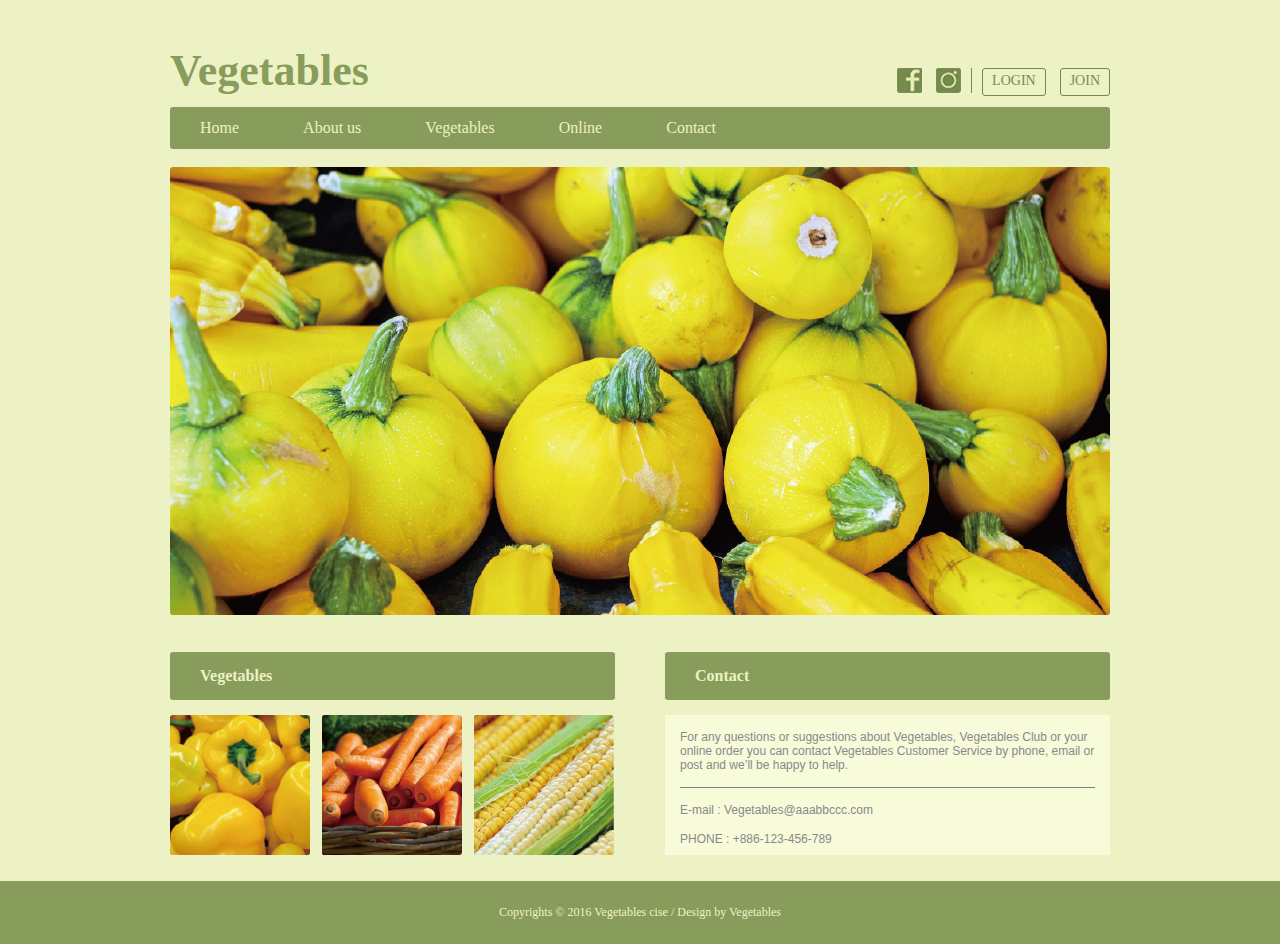
<file: index.html>
<!DOCTYPE html>
<html>

<head>
	<meta charset="utf-8">
	<meta name="author" content="wither">
	<title>Vegetables 103590015</title>
	<link rel="stylesheet" href="./css/style.css">

</head>

<body>
	<header>
		<div class="container clear">
			<h1>Vegetables</h1>
			<span class="btn_icon clear">
				<div class="community">
					<a href="#"><img src="./img/btn_facebook.png" alt="FB"></a>
			  	<a href="#"><img src="./img/btn_instagram.png" alt="IG"></a>
				</div><!--community-->
				<div class="function clear">
					<a href="#" class="button">LOGIN</a>
					<a href="#" class="button">JOIN</a>
				</div><!--function-->
			</span>
		</div>
		<!--container-->
	</header>
	<nav>
		<div class="container">
			<ul class="nav_bar">
				<li><a href="#">Home</a></li>
				<li><a href="#">About us</a></li>
				<li><a href="#">Vegetables</a></li>
				<li><a href="#">Online</a></li>
				<li><a href="#">Contact</a></li>
			</ul>
		</div>
	</nav>
	<main>
		<div class="container clear">
			<div class="cover_photo">
				<img src="./img/img_main_pumpkin.png" alt="main_pumpkin">
			</div>
			<div class="divide_area">
				<section class="preview">
					<h2>Vegetables</h2>
					<img src="./img/img_vegetables_pepper.png" alt="pepper">
					<img src="./img/img_vegetables_carrot.png" alt="carrot" id="center">
					<img src="./img/img_vegetables_corn.png" alt="corn">
				</section>
				<!--preview_header-->
				<section class="contact">
					<h2>Contact</h2>
					<div class="info">
						<p id="plus">For any questions or suggestions about Vegetables, Vegetables Club or your online order you can contact Vegetables Customer Service by phone, email or post and we’ll be happy to help.</p>
						<p>E-mail : Vegetables@aaabbccc.com</p>
						<p>PHONE : +886-123-456-789</p>
					</div>
				</section>
				<!--contact_info-->
			</div>
			<!--divide-area-->
		</div>
		<!--container-->
	</main>
	<footer>
		<p>Copyrights &copy 2016 Vegetables cise / Design by Vegetables</p>
	</footer>
</body>

</html>
</file>
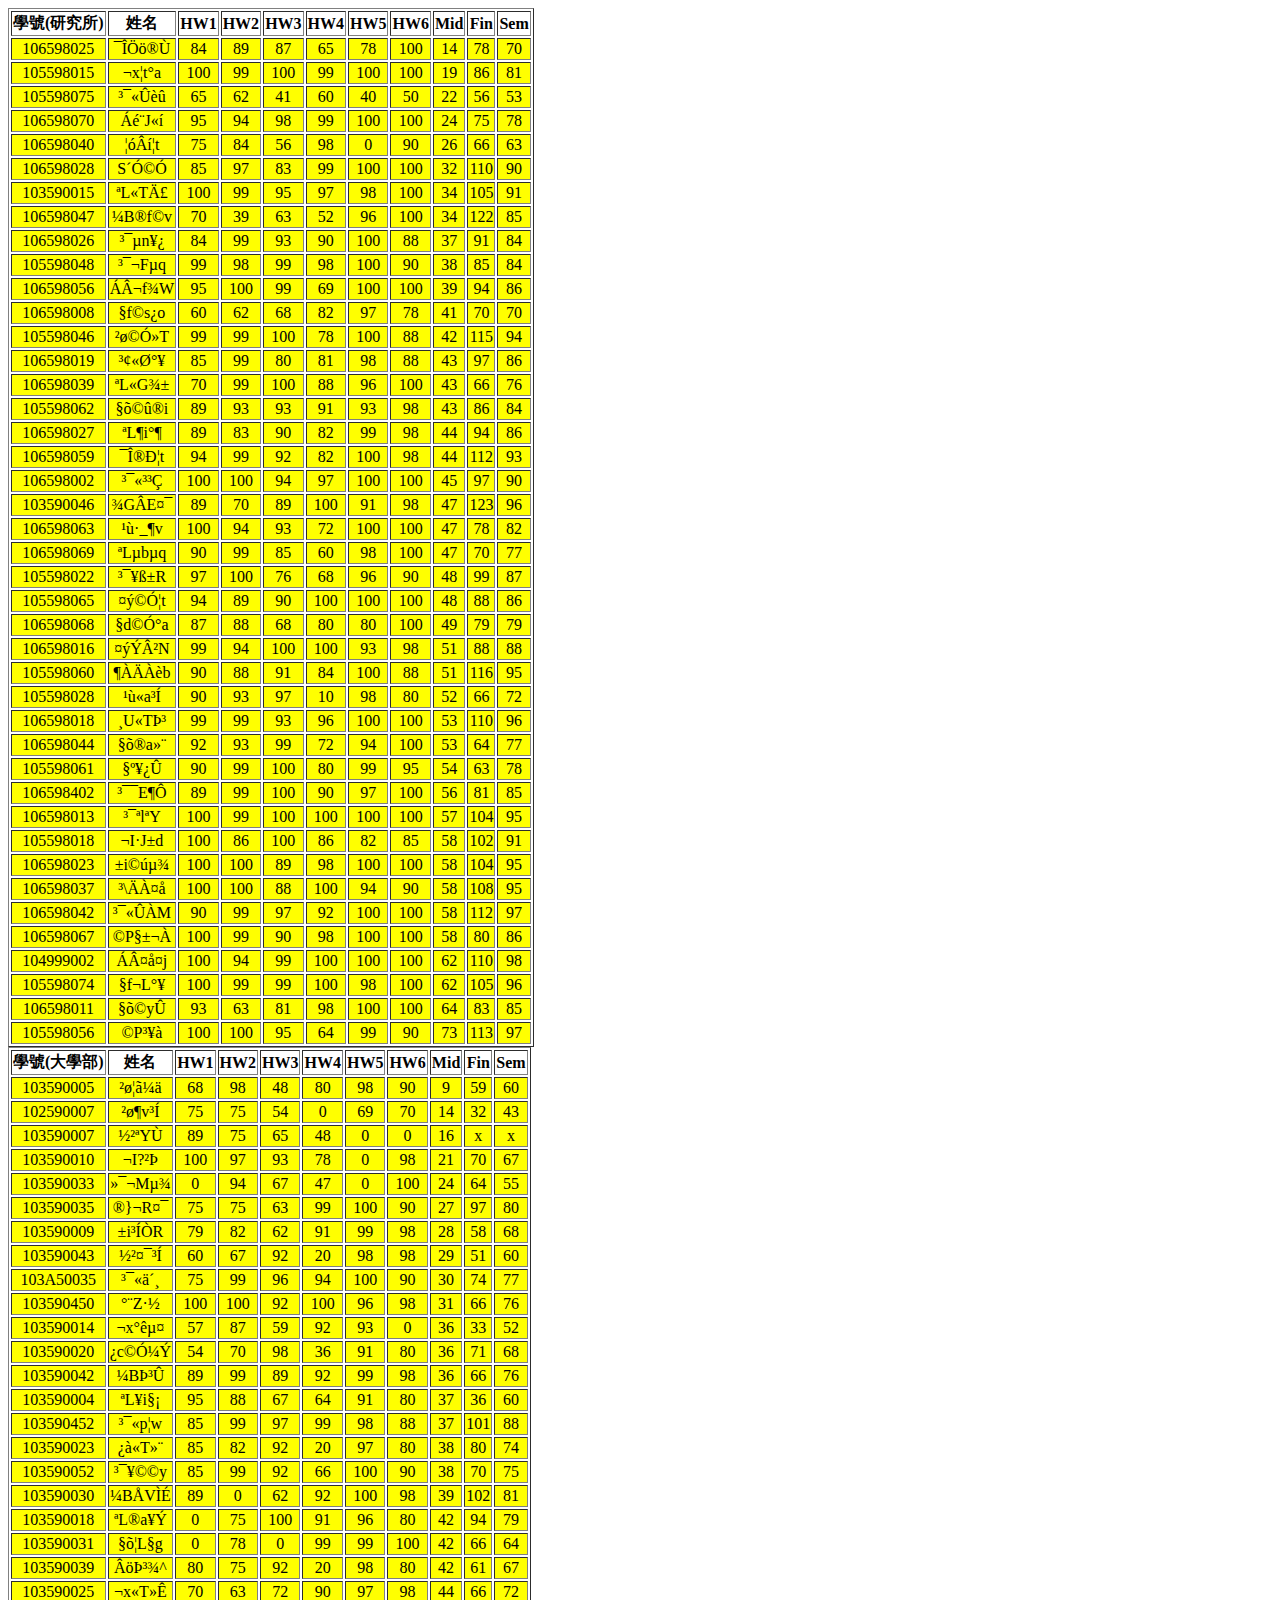
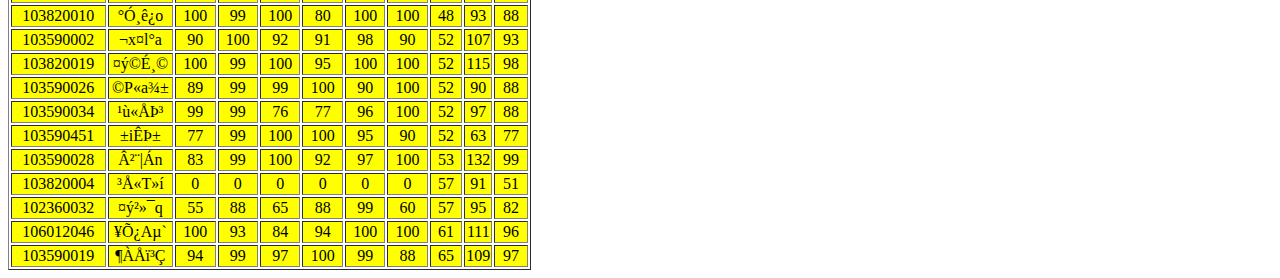
<file: grade.html>
<!DOCTYPE html>
<html lang="en">
<head>
    <meta charset="UTF-8">
    <meta name="viewport" content="width=device-width, initial-scale=1.0">
    <meta http-equiv="X-UA-Compatible" content="ie=edge">
    <title>Document</title>
</head>
<body>
        <table border=1 cellpadding=1><tr><th  align=center> 學號(研究所) </th><th  align=center> 姓名 </th><th  align=center> HW1 </th><th  align=center> HW2 </th><th  align=center> HW3 </th><th  align=center> HW4 </th><th  align=center> HW5 </th><th  align=center> HW6 </th><th  align=center> Mid </th><th  align=center> Fin </th><th  align=center> Sem </th></tr>  <tr><td  align=center bgcolor=#FFFF00> 106598025 </td><td  align=center bgcolor=#FFFF00> ¯ÎÖö®Ù </td><td  align=center bgcolor=#FFFF00> 84 </td><td  align=center bgcolor=#FFFF00> 89 </td><td  align=center bgcolor=#FFFF00> 87 </td><td  align=center bgcolor=#FFFF00> 65 </td><td  align=center bgcolor=#FFFF00> 78 </td><td  align=center bgcolor=#FFFF00> 100 </td><td  align=center bgcolor=#FFFF00> 14 </td><td  align=center bgcolor=#FFFF00> 78 </td><td  align=center bgcolor=#FFFF00> 70  </td></tr>
    <tr><td  align=center bgcolor=#FFFF00> 105598015 </td><td  align=center bgcolor=#FFFF00> ¬x¦t°a </td><td  align=center bgcolor=#FFFF00> 100 </td><td  align=center bgcolor=#FFFF00> 99 </td><td  align=center
    bgcolor=#FFFF00> 100 </td><td  align=center bgcolor=#FFFF00> 99 </td><td  align=center bgcolor=#FFFF00> 100 </td><td  align=center bgcolor=#FFFF00> 100 </td><td  align=center bgcolor=#FFFF00> 19 </td><td  align=center bgcolor=#FFFF00> 86 </td><td  align=center bgcolor=#FFFF00> 81  </td></tr>
    <tr><td  align=center bgcolor=#FFFF00> 105598075 </td><td  align=center bgcolor=#FFFF00> ³¯«Ûèû </td><td  align=center bgcolor=#FFFF00> 65 </td><td  align=center bgcolor=#FFFF00> 62 </td><td  align=center bgcolor=#FFFF00> 41 </td><td  align=center bgcolor=#FFFF00> 60 </td><td  align=center bgcolor=#FFFF00> 40 </td><td  align=center bgcolor=#FFFF00> 50 </td><td  align=center bgcolor=#FFFF00> 22 </td><td  align=center bgcolor=#FFFF00> 56 </td><td  align=center bgcolor=#FFFF00> 53  </td></tr>
    <tr><td  align=center bgcolor=#FFFF00> 106598070 </td><td  align=center bgcolor=#FFFF00> Áé¨J«í </td><td  align=center bgcolor=#FFFF00> 95 </td><td  align=center bgcolor=#FFFF00> 94 </td><td  align=center bgcolor=#FFFF00> 98 </td><td  align=center bgcolor=#FFFF00> 99 </td><td  align=center bgcolor=#FFFF00> 100 </td><td  align=center bgcolor=#FFFF00> 100 </td><td  align=center bgcolor=#FFFF00> 24 </td><td  align=center bgcolor=#FFFF00> 75 </td><td  align=center bgcolor=#FFFF00> 78  </td></tr>
    <tr><td  align=center bgcolor=#FFFF00> 106598040 </td><td  align=center bgcolor=#FFFF00> ¦óÂí¦t </td><td  align=center bgcolor=#FFFF00> 75 </td><td  align=center bgcolor=#FFFF00> 84 </td><td  align=center bgcolor=#FFFF00> 56 </td><td  align=center bgcolor=#FFFF00> 98 </td><td  align=center bgcolor=#FFFF00> 0 </td><td  align=center bgcolor=#FFFF00> 90 </td><td  align=center bgcolor=#FFFF00> 26 </td><td  align=center bgcolor=#FFFF00> 66 </td><td  align=center bgcolor=#FFFF00> 63  </td></tr>
    <tr><td  align=center bgcolor=#FFFF00> 106598028 </td><td  align=center bgcolor=#FFFF00> ­S´Ó©Ó </td><td  align=center bgcolor=#FFFF00> 85 </td><td  align=center bgcolor=#FFFF00> 97 </td><td  align=center bgcolor=#FFFF00> 83 </td><td  align=center bgcolor=#FFFF00> 99 </td><td  align=center bgcolor=#FFFF00> 100 </td><td  align=center bgcolor=#FFFF00> 100 </td><td  align=center bgcolor=#FFFF00> 32 </td><td  align=center bgcolor=#FFFF00> 110 </td><td  align=center bgcolor=#FFFF00> 90  </td></tr>
    <tr><td  align=center bgcolor=#FFFF00> 103590015 </td><td  align=center bgcolor=#FFFF00> ªL«TÄ£ </td><td  align=center bgcolor=#FFFF00> 100 </td><td  align=center bgcolor=#FFFF00> 99 </td><td  align=center
    bgcolor=#FFFF00> 95 </td><td  align=center bgcolor=#FFFF00> 97 </td><td  align=center bgcolor=#FFFF00> 98 </td><td  align=center bgcolor=#FFFF00> 100 </td><td  align=center bgcolor=#FFFF00> 34 </td><td  align=center bgcolor=#FFFF00> 105 </td><td  align=center bgcolor=#FFFF00> 91  </td></tr>
    <tr><td  align=center bgcolor=#FFFF00> 106598047 </td><td  align=center bgcolor=#FFFF00> ¼B®f©v </td><td  align=center bgcolor=#FFFF00> 70 </td><td  align=center bgcolor=#FFFF00> 39 </td><td  align=center bgcolor=#FFFF00> 63 </td><td  align=center bgcolor=#FFFF00> 52 </td><td  align=center bgcolor=#FFFF00> 96 </td><td  align=center bgcolor=#FFFF00> 100 </td><td  align=center bgcolor=#FFFF00> 34 </td><td  align=center bgcolor=#FFFF00> 122 </td><td  align=center bgcolor=#FFFF00> 85  </td></tr>
    <tr><td  align=center bgcolor=#FFFF00> 106598026 </td><td  align=center bgcolor=#FFFF00> ³¯µn¥¿ </td><td  align=center bgcolor=#FFFF00> 84 </td><td  align=center bgcolor=#FFFF00> 99 </td><td  align=center bgcolor=#FFFF00> 93 </td><td  align=center bgcolor=#FFFF00> 90 </td><td  align=center bgcolor=#FFFF00> 100 </td><td  align=center bgcolor=#FFFF00> 88 </td><td  align=center bgcolor=#FFFF00> 37 </td><td  align=center bgcolor=#FFFF00> 91 </td><td  align=center bgcolor=#FFFF00> 84  </td></tr>
    <tr><td  align=center bgcolor=#FFFF00> 105598048 </td><td  align=center bgcolor=#FFFF00> ³¯¬Fµq </td><td  align=center bgcolor=#FFFF00> 99 </td><td  align=center bgcolor=#FFFF00> 98 </td><td  align=center bgcolor=#FFFF00> 99 </td><td  align=center bgcolor=#FFFF00> 98 </td><td  align=center bgcolor=#FFFF00> 100 </td><td  align=center bgcolor=#FFFF00> 90 </td><td  align=center bgcolor=#FFFF00> 38 </td><td  align=center bgcolor=#FFFF00> 85 </td><td  align=center bgcolor=#FFFF00> 84  </td></tr>
    <tr><td  align=center bgcolor=#FFFF00> 106598056 </td><td  align=center bgcolor=#FFFF00> ÁÂ¬f¾W </td><td  align=center bgcolor=#FFFF00> 95 </td><td  align=center bgcolor=#FFFF00> 100 </td><td  align=center
    bgcolor=#FFFF00> 99 </td><td  align=center bgcolor=#FFFF00> 69 </td><td  align=center bgcolor=#FFFF00> 100 </td><td  align=center bgcolor=#FFFF00> 100 </td><td  align=center bgcolor=#FFFF00> 39 </td><td  align=center bgcolor=#FFFF00> 94 </td><td  align=center bgcolor=#FFFF00> 86  </td></tr>
    <tr><td  align=center bgcolor=#FFFF00> 106598008 </td><td  align=center bgcolor=#FFFF00> §f©s¿o </td><td  align=center bgcolor=#FFFF00> 60 </td><td  align=center bgcolor=#FFFF00> 62 </td><td  align=center bgcolor=#FFFF00> 68 </td><td  align=center bgcolor=#FFFF00> 82 </td><td  align=center bgcolor=#FFFF00> 97 </td><td  align=center bgcolor=#FFFF00> 78 </td><td  align=center bgcolor=#FFFF00> 41 </td><td  align=center bgcolor=#FFFF00> 70 </td><td  align=center bgcolor=#FFFF00> 70  </td></tr>
    <tr><td  align=center bgcolor=#FFFF00> 105598046 </td><td  align=center bgcolor=#FFFF00> ²ø©Ó»T </td><td  align=center bgcolor=#FFFF00> 99 </td><td  align=center bgcolor=#FFFF00> 99 </td><td  align=center bgcolor=#FFFF00> 100 </td><td  align=center bgcolor=#FFFF00> 78 </td><td  align=center bgcolor=#FFFF00> 100 </td><td  align=center bgcolor=#FFFF00> 88 </td><td  align=center bgcolor=#FFFF00> 42 </td><td  align=center bgcolor=#FFFF00> 115 </td><td  align=center bgcolor=#FFFF00> 94  </td></tr>
    <tr><td  align=center bgcolor=#FFFF00> 106598019 </td><td  align=center bgcolor=#FFFF00> ³¢«Ø°¥ </td><td  align=center bgcolor=#FFFF00> 85 </td><td  align=center bgcolor=#FFFF00> 99 </td><td  align=center bgcolor=#FFFF00> 80 </td><td  align=center bgcolor=#FFFF00> 81 </td><td  align=center bgcolor=#FFFF00> 98 </td><td  align=center bgcolor=#FFFF00> 88 </td><td  align=center bgcolor=#FFFF00> 43 </td><td  align=center bgcolor=#FFFF00> 97 </td><td  align=center bgcolor=#FFFF00> 86  </td></tr>
    <tr><td  align=center bgcolor=#FFFF00> 106598039 </td><td  align=center bgcolor=#FFFF00> ªL«G¾± </td><td  align=center bgcolor=#FFFF00> 70 </td><td  align=center bgcolor=#FFFF00> 99 </td><td  align=center bgcolor=#FFFF00> 100 </td><td  align=center bgcolor=#FFFF00> 88 </td><td  align=center bgcolor=#FFFF00> 96 </td><td  align=center bgcolor=#FFFF00> 100 </td><td  align=center bgcolor=#FFFF00> 43 </td><td  align=center bgcolor=#FFFF00> 66 </td><td  align=center bgcolor=#FFFF00> 76  </td></tr>
    <tr><td  align=center bgcolor=#FFFF00> 105598062 </td><td  align=center bgcolor=#FFFF00> §õ©û®i </td><td  align=center bgcolor=#FFFF00> 89 </td><td  align=center bgcolor=#FFFF00> 93 </td><td  align=center bgcolor=#FFFF00> 93 </td><td  align=center bgcolor=#FFFF00> 91 </td><td  align=center bgcolor=#FFFF00> 93 </td><td  align=center bgcolor=#FFFF00> 98 </td><td  align=center bgcolor=#FFFF00> 43 </td><td  align=center bgcolor=#FFFF00> 86 </td><td  align=center bgcolor=#FFFF00> 84  </td></tr>
    <tr><td  align=center bgcolor=#FFFF00> 106598027 </td><td  align=center bgcolor=#FFFF00> ªL¶i°¶ </td><td  align=center bgcolor=#FFFF00> 89 </td><td  align=center bgcolor=#FFFF00> 83 </td><td  align=center bgcolor=#FFFF00> 90 </td><td  align=center bgcolor=#FFFF00> 82 </td><td  align=center bgcolor=#FFFF00> 99 </td><td  align=center bgcolor=#FFFF00> 98 </td><td  align=center bgcolor=#FFFF00> 44 </td><td  align=center bgcolor=#FFFF00> 94 </td><td  align=center bgcolor=#FFFF00> 86  </td></tr>
    <tr><td  align=center bgcolor=#FFFF00> 106598059 </td><td  align=center bgcolor=#FFFF00> ¯Î®Ð¦t </td><td  align=center bgcolor=#FFFF00> 94 </td><td  align=center bgcolor=#FFFF00> 99 </td><td  align=center bgcolor=#FFFF00> 92 </td><td  align=center bgcolor=#FFFF00> 82 </td><td  align=center bgcolor=#FFFF00> 100 </td><td  align=center bgcolor=#FFFF00> 98 </td><td  align=center bgcolor=#FFFF00> 44 </td><td  align=center bgcolor=#FFFF00> 112 </td><td  align=center bgcolor=#FFFF00> 93  </td></tr>
    <tr><td  align=center bgcolor=#FFFF00> 106598002 </td><td  align=center bgcolor=#FFFF00> ³¯«³³Ç </td><td  align=center bgcolor=#FFFF00> 100 </td><td  align=center bgcolor=#FFFF00> 100 </td><td  align=center bgcolor=#FFFF00> 94 </td><td  align=center bgcolor=#FFFF00> 97 </td><td  align=center bgcolor=#FFFF00> 100 </td><td  align=center bgcolor=#FFFF00> 100 </td><td  align=center bgcolor=#FFFF00> 45 </td><td  align=center bgcolor=#FFFF00> 97 </td><td  align=center bgcolor=#FFFF00> 90  </td></tr>
    <tr><td  align=center bgcolor=#FFFF00> 103590046 </td><td  align=center bgcolor=#FFFF00> ¾GÂE¤¯ </td><td  align=center bgcolor=#FFFF00> 89 </td><td  align=center bgcolor=#FFFF00> 70 </td><td  align=center bgcolor=#FFFF00> 89 </td><td  align=center bgcolor=#FFFF00> 100 </td><td  align=center bgcolor=#FFFF00> 91 </td><td  align=center bgcolor=#FFFF00> 98 </td><td  align=center bgcolor=#FFFF00> 47 </td><td  align=center bgcolor=#FFFF00> 123 </td><td  align=center bgcolor=#FFFF00> 96  </td></tr>
    <tr><td  align=center bgcolor=#FFFF00> 106598063 </td><td  align=center bgcolor=#FFFF00> ¹ù·_¶v </td><td  align=center bgcolor=#FFFF00> 100 </td><td  align=center bgcolor=#FFFF00> 94 </td><td  align=center
    bgcolor=#FFFF00> 93 </td><td  align=center bgcolor=#FFFF00> 72 </td><td  align=center bgcolor=#FFFF00> 100 </td><td  align=center bgcolor=#FFFF00> 100 </td><td  align=center bgcolor=#FFFF00> 47 </td><td  align=center bgcolor=#FFFF00> 78 </td><td  align=center bgcolor=#FFFF00> 82  </td></tr>
    <tr><td  align=center bgcolor=#FFFF00> 106598069 </td><td  align=center bgcolor=#FFFF00> ªLµbµq </td><td  align=center bgcolor=#FFFF00> 90 </td><td  align=center bgcolor=#FFFF00> 99 </td><td  align=center bgcolor=#FFFF00> 85 </td><td  align=center bgcolor=#FFFF00> 60 </td><td  align=center bgcolor=#FFFF00> 98 </td><td  align=center bgcolor=#FFFF00> 100 </td><td  align=center bgcolor=#FFFF00> 47 </td><td  align=center bgcolor=#FFFF00> 70 </td><td  align=center bgcolor=#FFFF00> 77  </td></tr>
    <tr><td  align=center bgcolor=#FFFF00> 105598022 </td><td  align=center bgcolor=#FFFF00> ³¯¥ß±R </td><td  align=center bgcolor=#FFFF00> 97 </td><td  align=center bgcolor=#FFFF00> 100 </td><td  align=center
    bgcolor=#FFFF00> 76 </td><td  align=center bgcolor=#FFFF00> 68 </td><td  align=center bgcolor=#FFFF00> 96 </td><td  align=center bgcolor=#FFFF00> 90 </td><td  align=center bgcolor=#FFFF00> 48 </td><td  align=center bgcolor=#FFFF00> 99 </td><td  align=center bgcolor=#FFFF00> 87  </td></tr>
    <tr><td  align=center bgcolor=#FFFF00> 105598065 </td><td  align=center bgcolor=#FFFF00> ¤ý©Ó¦t </td><td  align=center bgcolor=#FFFF00> 94 </td><td  align=center bgcolor=#FFFF00> 89 </td><td  align=center bgcolor=#FFFF00> 90 </td><td  align=center bgcolor=#FFFF00> 100 </td><td  align=center bgcolor=#FFFF00> 100 </td><td  align=center bgcolor=#FFFF00> 100 </td><td  align=center bgcolor=#FFFF00> 48 </td><td  align=center bgcolor=#FFFF00> 88 </td><td  align=center bgcolor=#FFFF00> 86  </td></tr>
    <tr><td  align=center bgcolor=#FFFF00> 106598068 </td><td  align=center bgcolor=#FFFF00> §d©Ó°a </td><td  align=center bgcolor=#FFFF00> 87 </td><td  align=center bgcolor=#FFFF00> 88 </td><td  align=center bgcolor=#FFFF00> 68 </td><td  align=center bgcolor=#FFFF00> 80 </td><td  align=center bgcolor=#FFFF00> 80 </td><td  align=center bgcolor=#FFFF00> 100 </td><td  align=center bgcolor=#FFFF00> 49 </td><td  align=center bgcolor=#FFFF00> 79 </td><td  align=center bgcolor=#FFFF00> 79  </td></tr>
    <tr><td  align=center bgcolor=#FFFF00> 106598016 </td><td  align=center bgcolor=#FFFF00> ¤ýÝÂ²N </td><td  align=center bgcolor=#FFFF00> 99 </td><td  align=center bgcolor=#FFFF00> 94 </td><td  align=center bgcolor=#FFFF00> 100 </td><td  align=center bgcolor=#FFFF00> 100 </td><td  align=center bgcolor=#FFFF00> 93 </td><td  align=center bgcolor=#FFFF00> 98 </td><td  align=center bgcolor=#FFFF00> 51 </td><td  align=center bgcolor=#FFFF00> 88 </td><td  align=center bgcolor=#FFFF00> 88  </td></tr>
    <tr><td  align=center bgcolor=#FFFF00> 105598060 </td><td  align=center bgcolor=#FFFF00> ¶ÀÄÀèb </td><td  align=center bgcolor=#FFFF00> 90 </td><td  align=center bgcolor=#FFFF00> 88 </td><td  align=center bgcolor=#FFFF00> 91 </td><td  align=center bgcolor=#FFFF00> 84 </td><td  align=center bgcolor=#FFFF00> 100 </td><td  align=center bgcolor=#FFFF00> 88 </td><td  align=center bgcolor=#FFFF00> 51 </td><td  align=center bgcolor=#FFFF00> 116 </td><td  align=center bgcolor=#FFFF00> 95  </td></tr>
    <tr><td  align=center bgcolor=#FFFF00> 105598028 </td><td  align=center bgcolor=#FFFF00> ¹ù«a³Í </td><td  align=center bgcolor=#FFFF00> 90 </td><td  align=center bgcolor=#FFFF00> 93 </td><td  align=center bgcolor=#FFFF00> 97 </td><td  align=center bgcolor=#FFFF00> 10 </td><td  align=center bgcolor=#FFFF00> 98 </td><td  align=center bgcolor=#FFFF00> 80 </td><td  align=center bgcolor=#FFFF00> 52 </td><td  align=center bgcolor=#FFFF00> 66 </td><td  align=center bgcolor=#FFFF00> 72  </td></tr>
    <tr><td  align=center bgcolor=#FFFF00> 106598018 </td><td  align=center bgcolor=#FFFF00> ¸U«TÞ³ </td><td  align=center bgcolor=#FFFF00> 99 </td><td  align=center bgcolor=#FFFF00> 99 </td><td  align=center bgcolor=#FFFF00> 93 </td><td  align=center bgcolor=#FFFF00> 96 </td><td  align=center bgcolor=#FFFF00> 100 </td><td  align=center bgcolor=#FFFF00> 100 </td><td  align=center bgcolor=#FFFF00> 53 </td><td  align=center bgcolor=#FFFF00> 110 </td><td  align=center bgcolor=#FFFF00> 96  </td></tr>
    <tr><td  align=center bgcolor=#FFFF00> 106598044 </td><td  align=center bgcolor=#FFFF00> §õ®a»¨ </td><td  align=center bgcolor=#FFFF00> 92 </td><td  align=center bgcolor=#FFFF00> 93 </td><td  align=center bgcolor=#FFFF00> 99 </td><td  align=center bgcolor=#FFFF00> 72 </td><td  align=center bgcolor=#FFFF00> 94 </td><td  align=center bgcolor=#FFFF00> 100 </td><td  align=center bgcolor=#FFFF00> 53 </td><td  align=center bgcolor=#FFFF00> 64 </td><td  align=center bgcolor=#FFFF00> 77  </td></tr>
    <tr><td  align=center bgcolor=#FFFF00> 105598061 </td><td  align=center bgcolor=#FFFF00> §º¥¿­Û </td><td  align=center bgcolor=#FFFF00> 90 </td><td  align=center bgcolor=#FFFF00> 99 </td><td  align=center bgcolor=#FFFF00> 100 </td><td  align=center bgcolor=#FFFF00> 80 </td><td  align=center bgcolor=#FFFF00> 99 </td><td  align=center bgcolor=#FFFF00> 95 </td><td  align=center bgcolor=#FFFF00> 54 </td><td  align=center bgcolor=#FFFF00> 63 </td><td  align=center bgcolor=#FFFF00> 78  </td></tr>
    <tr><td  align=center bgcolor=#FFFF00> 106598402 </td><td  align=center bgcolor=#FFFF00> ³¯¯E¶Ô </td><td  align=center bgcolor=#FFFF00> 89 </td><td  align=center bgcolor=#FFFF00> 99 </td><td  align=center bgcolor=#FFFF00> 100 </td><td  align=center bgcolor=#FFFF00> 90 </td><td  align=center bgcolor=#FFFF00> 97 </td><td  align=center bgcolor=#FFFF00> 100 </td><td  align=center bgcolor=#FFFF00> 56 </td><td  align=center bgcolor=#FFFF00> 81 </td><td  align=center bgcolor=#FFFF00> 85  </td></tr>
    <tr><td  align=center bgcolor=#FFFF00> 106598013 </td><td  align=center bgcolor=#FFFF00> ³¯ªlªY </td><td  align=center bgcolor=#FFFF00> 100 </td><td  align=center bgcolor=#FFFF00> 99 </td><td  align=center
    bgcolor=#FFFF00> 100 </td><td  align=center bgcolor=#FFFF00> 100 </td><td  align=center bgcolor=#FFFF00> 100 </td><td  align=center bgcolor=#FFFF00> 100 </td><td  align=center bgcolor=#FFFF00> 57 </td><td
    align=center bgcolor=#FFFF00> 104 </td><td  align=center bgcolor=#FFFF00> 95  </td></tr>
    <tr><td  align=center bgcolor=#FFFF00> 105598018 </td><td  align=center bgcolor=#FFFF00> ¬I·J±d </td><td  align=center bgcolor=#FFFF00> 100 </td><td  align=center bgcolor=#FFFF00> 86 </td><td  align=center
    bgcolor=#FFFF00> 100 </td><td  align=center bgcolor=#FFFF00> 86 </td><td  align=center bgcolor=#FFFF00> 82 </td><td  align=center bgcolor=#FFFF00> 85 </td><td  align=center bgcolor=#FFFF00> 58 </td><td  align=center bgcolor=#FFFF00> 102 </td><td  align=center bgcolor=#FFFF00> 91  </td></tr>
    <tr><td  align=center bgcolor=#FFFF00> 106598023 </td><td  align=center bgcolor=#FFFF00> ±i©úµ¾ </td><td  align=center bgcolor=#FFFF00> 100 </td><td  align=center bgcolor=#FFFF00> 100 </td><td  align=center bgcolor=#FFFF00> 89 </td><td  align=center bgcolor=#FFFF00> 98 </td><td  align=center bgcolor=#FFFF00> 100 </td><td  align=center bgcolor=#FFFF00> 100 </td><td  align=center bgcolor=#FFFF00> 58 </td><td  align=center bgcolor=#FFFF00> 104 </td><td  align=center bgcolor=#FFFF00> 95  </td></tr>
    <tr><td  align=center bgcolor=#FFFF00> 106598037 </td><td  align=center bgcolor=#FFFF00> ³\ÄÀ¤å </td><td  align=center bgcolor=#FFFF00> 100 </td><td  align=center bgcolor=#FFFF00> 100 </td><td  align=center bgcolor=#FFFF00> 88 </td><td  align=center bgcolor=#FFFF00> 100 </td><td  align=center bgcolor=#FFFF00> 94 </td><td  align=center bgcolor=#FFFF00> 90 </td><td  align=center bgcolor=#FFFF00> 58 </td><td  align=center bgcolor=#FFFF00> 108 </td><td  align=center bgcolor=#FFFF00> 95  </td></tr>
    <tr><td  align=center bgcolor=#FFFF00> 106598042 </td><td  align=center bgcolor=#FFFF00> ³¯«ÛÀM </td><td  align=center bgcolor=#FFFF00> 90 </td><td  align=center bgcolor=#FFFF00> 99 </td><td  align=center bgcolor=#FFFF00> 97 </td><td  align=center bgcolor=#FFFF00> 92 </td><td  align=center bgcolor=#FFFF00> 100 </td><td  align=center bgcolor=#FFFF00> 100 </td><td  align=center bgcolor=#FFFF00> 58 </td><td  align=center bgcolor=#FFFF00> 112 </td><td  align=center bgcolor=#FFFF00> 97  </td></tr>
    <tr><td  align=center bgcolor=#FFFF00> 106598067 </td><td  align=center bgcolor=#FFFF00> ©P§±¬À </td><td  align=center bgcolor=#FFFF00> 100 </td><td  align=center bgcolor=#FFFF00> 99 </td><td  align=center
    bgcolor=#FFFF00> 90 </td><td  align=center bgcolor=#FFFF00> 98 </td><td  align=center bgcolor=#FFFF00> 100 </td><td  align=center bgcolor=#FFFF00> 100 </td><td  align=center bgcolor=#FFFF00> 58 </td><td  align=center bgcolor=#FFFF00> 80 </td><td  align=center bgcolor=#FFFF00> 86  </td></tr>
    <tr><td  align=center bgcolor=#FFFF00> 104999002 </td><td  align=center bgcolor=#FFFF00> ÁÂ¤å¤j </td><td  align=center bgcolor=#FFFF00> 100 </td><td  align=center bgcolor=#FFFF00> 94 </td><td  align=center
    bgcolor=#FFFF00> 99 </td><td  align=center bgcolor=#FFFF00> 100 </td><td  align=center bgcolor=#FFFF00> 100 </td><td  align=center bgcolor=#FFFF00> 100 </td><td  align=center bgcolor=#FFFF00> 62 </td><td  align=center bgcolor=#FFFF00> 110 </td><td  align=center bgcolor=#FFFF00> 98  </td></tr>
    <tr><td  align=center bgcolor=#FFFF00> 105598074 </td><td  align=center bgcolor=#FFFF00> §f¬L°¥ </td><td  align=center bgcolor=#FFFF00> 100 </td><td  align=center bgcolor=#FFFF00> 99 </td><td  align=center
    bgcolor=#FFFF00> 99 </td><td  align=center bgcolor=#FFFF00> 100 </td><td  align=center bgcolor=#FFFF00> 98 </td><td  align=center bgcolor=#FFFF00> 100 </td><td  align=center bgcolor=#FFFF00> 62 </td><td  align=center bgcolor=#FFFF00> 105 </td><td  align=center bgcolor=#FFFF00> 96  </td></tr>
    <tr><td  align=center bgcolor=#FFFF00> 106598011 </td><td  align=center bgcolor=#FFFF00> §õ©y­Û </td><td  align=center bgcolor=#FFFF00> 93 </td><td  align=center bgcolor=#FFFF00> 63 </td><td  align=center bgcolor=#FFFF00> 81 </td><td  align=center bgcolor=#FFFF00> 98 </td><td  align=center bgcolor=#FFFF00> 100 </td><td  align=center bgcolor=#FFFF00> 100 </td><td  align=center bgcolor=#FFFF00> 64 </td><td  align=center bgcolor=#FFFF00> 83 </td><td  align=center bgcolor=#FFFF00> 85  </td></tr>
    <tr><td  align=center bgcolor=#FFFF00> 105598056 </td><td  align=center bgcolor=#FFFF00> ©P­³¥à </td><td  align=center bgcolor=#FFFF00> 100 </td><td  align=center bgcolor=#FFFF00> 100 </td><td  align=center bgcolor=#FFFF00> 95 </td><td  align=center bgcolor=#FFFF00> 64 </td><td  align=center bgcolor=#FFFF00> 99 </td><td  align=center bgcolor=#FFFF00> 90 </td><td  align=center bgcolor=#FFFF00> 73 </td><td  align=center bgcolor=#FFFF00> 113 </td><td  align=center bgcolor=#FFFF00> 97  </td></tr>
</table>
<table border=1 cellpadding=1><tr><th  align=center> 學號(大學部) </th><th  align=center> 姓名 </th><th  align=center> HW1 </th><th  align=center> HW2 </th><th  align=center> HW3 </th><th  align=center> HW4 </th><th  align=center> HW5 </th><th  align=center> HW6 </th><th  align=center> Mid </th><th  align=center> Fin </th><th  align=center> Sem </th></tr>
    <tr><td  align=center bgcolor=#FFFF00> 103590005 </td><td  align=center bgcolor=#FFFF00> ²ø¦ã¼ä </td><td  align=center bgcolor=#FFFF00> 68 </td><td  align=center bgcolor=#FFFF00> 98 </td><td  align=center bgcolor=#FFFF00> 48 </td><td  align=center bgcolor=#FFFF00> 80 </td><td  align=center bgcolor=#FFFF00> 98 </td><td  align=center bgcolor=#FFFF00> 90 </td><td  align=center bgcolor=#FFFF00> 9 </td><td  align=center bgcolor=#FFFF00> 59 </td><td  align=center bgcolor=#FFFF00> 60  </td></tr>
    <tr><td  align=center bgcolor=#FFFF00> 102590007 </td><td  align=center bgcolor=#FFFF00> ²ø¶v³Í </td><td  align=center bgcolor=#FFFF00> 75 </td><td  align=center bgcolor=#FFFF00> 75 </td><td  align=center bgcolor=#FFFF00> 54 </td><td  align=center bgcolor=#FFFF00> 0 </td><td  align=center bgcolor=#FFFF00> 69 </td><td  align=center bgcolor=#FFFF00> 70 </td><td  align=center bgcolor=#FFFF00> 14 </td><td  align=center bgcolor=#FFFF00> 32 </td><td  align=center bgcolor=#FFFF00> 43  </td></tr>
    <tr><td  align=center bgcolor=#FFFF00> 103590007 </td><td  align=center bgcolor=#FFFF00> ½²ªY­Ù </td><td  align=center bgcolor=#FFFF00> 89 </td><td  align=center bgcolor=#FFFF00> 75 </td><td  align=center bgcolor=#FFFF00> 65 </td><td  align=center bgcolor=#FFFF00> 48 </td><td  align=center bgcolor=#FFFF00> 0 </td><td  align=center bgcolor=#FFFF00> 0 </td><td  align=center bgcolor=#FFFF00> 16 </td><td  align=center bgcolor=#FFFF00> x </td><td  align=center bgcolor=#FFFF00> x </td></tr>
    <tr><td  align=center bgcolor=#FFFF00> 103590010 </td><td  align=center bgcolor=#FFFF00> ¬I?²Þ </td><td  align=center bgcolor=#FFFF00> 100 </td><td  align=center bgcolor=#FFFF00> 97 </td><td  align=center bgcolor=#FFFF00> 93 </td><td  align=center bgcolor=#FFFF00> 78 </td><td  align=center bgcolor=#FFFF00> 0 </td><td  align=center bgcolor=#FFFF00> 98 </td><td  align=center bgcolor=#FFFF00> 21 </td><td  align=center bgcolor=#FFFF00> 70 </td><td  align=center bgcolor=#FFFF00> 67  </td></tr>
    <tr><td  align=center bgcolor=#FFFF00> 103590033 </td><td  align=center bgcolor=#FFFF00> »¯¬Mµ¾ </td><td  align=center bgcolor=#FFFF00> 0 </td><td  align=center bgcolor=#FFFF00> 94 </td><td  align=center bgcolor=#FFFF00> 67 </td><td  align=center bgcolor=#FFFF00> 47 </td><td  align=center bgcolor=#FFFF00> 0 </td><td  align=center bgcolor=#FFFF00> 100 </td><td  align=center bgcolor=#FFFF00> 24 </td><td  align=center bgcolor=#FFFF00> 64 </td><td  align=center bgcolor=#FFFF00> 55  </td></tr>
    <tr><td  align=center bgcolor=#FFFF00> 103590035 </td><td  align=center bgcolor=#FFFF00> ®}¬R¤¯ </td><td  align=center bgcolor=#FFFF00> 75 </td><td  align=center bgcolor=#FFFF00> 75 </td><td  align=center bgcolor=#FFFF00> 63 </td><td  align=center bgcolor=#FFFF00> 99 </td><td  align=center bgcolor=#FFFF00> 100 </td><td  align=center bgcolor=#FFFF00> 90 </td><td  align=center bgcolor=#FFFF00> 27 </td><td  align=center bgcolor=#FFFF00> 97 </td><td  align=center bgcolor=#FFFF00> 80  </td></tr>
    <tr><td  align=center bgcolor=#FFFF00> 103590009 </td><td  align=center bgcolor=#FFFF00> ±i³ÍÒR </td><td  align=center bgcolor=#FFFF00> 79 </td><td  align=center bgcolor=#FFFF00> 82 </td><td  align=center bgcolor=#FFFF00> 62 </td><td  align=center bgcolor=#FFFF00> 91 </td><td  align=center bgcolor=#FFFF00> 99 </td><td  align=center bgcolor=#FFFF00> 98 </td><td  align=center bgcolor=#FFFF00> 28 </td><td  align=center bgcolor=#FFFF00> 58 </td><td  align=center bgcolor=#FFFF00> 68  </td></tr>
    <tr><td  align=center bgcolor=#FFFF00> 103590043 </td><td  align=center bgcolor=#FFFF00> ½²¤¯³Í </td><td  align=center bgcolor=#FFFF00> 60 </td><td  align=center bgcolor=#FFFF00> 67 </td><td  align=center bgcolor=#FFFF00> 92 </td><td  align=center bgcolor=#FFFF00> 20 </td><td  align=center bgcolor=#FFFF00> 98 </td><td  align=center bgcolor=#FFFF00> 98 </td><td  align=center bgcolor=#FFFF00> 29 </td><td  align=center bgcolor=#FFFF00> 51 </td><td  align=center bgcolor=#FFFF00> 60  </td></tr>
    <tr><td  align=center bgcolor=#FFFF00> 103A50035 </td><td  align=center bgcolor=#FFFF00> ³¯«ä´¸ </td><td  align=center bgcolor=#FFFF00> 75 </td><td  align=center bgcolor=#FFFF00> 99 </td><td  align=center bgcolor=#FFFF00> 96 </td><td  align=center bgcolor=#FFFF00> 94 </td><td  align=center bgcolor=#FFFF00> 100 </td><td  align=center bgcolor=#FFFF00> 90 </td><td  align=center bgcolor=#FFFF00> 30 </td><td  align=center bgcolor=#FFFF00> 74 </td><td  align=center bgcolor=#FFFF00> 77  </td></tr>
    <tr><td  align=center bgcolor=#FFFF00> 103590450 </td><td  align=center bgcolor=#FFFF00> °¨­Z·½ </td><td  align=center bgcolor=#FFFF00> 100 </td><td  align=center bgcolor=#FFFF00> 100 </td><td  align=center bgcolor=#FFFF00> 92 </td><td  align=center bgcolor=#FFFF00> 100 </td><td  align=center bgcolor=#FFFF00> 96 </td><td  align=center bgcolor=#FFFF00> 98 </td><td  align=center bgcolor=#FFFF00> 31 </td><td  align=center bgcolor=#FFFF00> 66 </td><td  align=center bgcolor=#FFFF00> 76  </td></tr>
    <tr><td  align=center bgcolor=#FFFF00> 103590014 </td><td  align=center bgcolor=#FFFF00> ¬x°êµ¤ </td><td  align=center bgcolor=#FFFF00> 57 </td><td  align=center bgcolor=#FFFF00> 87 </td><td  align=center bgcolor=#FFFF00> 59 </td><td  align=center bgcolor=#FFFF00> 92 </td><td  align=center bgcolor=#FFFF00> 93 </td><td  align=center bgcolor=#FFFF00> 0 </td><td  align=center bgcolor=#FFFF00> 36 </td><td  align=center bgcolor=#FFFF00> 33 </td><td  align=center bgcolor=#FFFF00> 52  </td></tr>
    <tr><td  align=center bgcolor=#FFFF00> 103590020 </td><td  align=center bgcolor=#FFFF00> ¿c©Ó¼Ý </td><td  align=center bgcolor=#FFFF00> 54 </td><td  align=center bgcolor=#FFFF00> 70 </td><td  align=center bgcolor=#FFFF00> 98 </td><td  align=center bgcolor=#FFFF00> 36 </td><td  align=center bgcolor=#FFFF00> 91 </td><td  align=center bgcolor=#FFFF00> 80 </td><td  align=center bgcolor=#FFFF00> 36 </td><td  align=center bgcolor=#FFFF00> 71 </td><td  align=center bgcolor=#FFFF00> 68  </td></tr>
    <tr><td  align=center bgcolor=#FFFF00> 103590042 </td><td  align=center bgcolor=#FFFF00> ¼BÞ³­Û </td><td  align=center bgcolor=#FFFF00> 89 </td><td  align=center bgcolor=#FFFF00> 99 </td><td  align=center bgcolor=#FFFF00> 89 </td><td  align=center bgcolor=#FFFF00> 92 </td><td  align=center bgcolor=#FFFF00> 99 </td><td  align=center bgcolor=#FFFF00> 98 </td><td  align=center bgcolor=#FFFF00> 36 </td><td  align=center bgcolor=#FFFF00> 66 </td><td  align=center bgcolor=#FFFF00> 76  </td></tr>
    <tr><td  align=center bgcolor=#FFFF00> 103590004 </td><td  align=center bgcolor=#FFFF00> ªL¥i§¡ </td><td  align=center bgcolor=#FFFF00> 95 </td><td  align=center bgcolor=#FFFF00> 88 </td><td  align=center bgcolor=#FFFF00> 67 </td><td  align=center bgcolor=#FFFF00> 64 </td><td  align=center bgcolor=#FFFF00> 91 </td><td  align=center bgcolor=#FFFF00> 80 </td><td  align=center bgcolor=#FFFF00> 37 </td><td  align=center bgcolor=#FFFF00> 36 </td><td  align=center bgcolor=#FFFF00> 60  </td></tr>
    <tr><td  align=center bgcolor=#FFFF00> 103590452 </td><td  align=center bgcolor=#FFFF00> ³¯«p¦w </td><td  align=center bgcolor=#FFFF00> 85 </td><td  align=center bgcolor=#FFFF00> 99 </td><td  align=center bgcolor=#FFFF00> 97 </td><td  align=center bgcolor=#FFFF00> 99 </td><td  align=center bgcolor=#FFFF00> 98 </td><td  align=center bgcolor=#FFFF00> 88 </td><td  align=center bgcolor=#FFFF00> 37 </td><td  align=center bgcolor=#FFFF00> 101 </td><td  align=center bgcolor=#FFFF00> 88  </td></tr>
    <tr><td  align=center bgcolor=#FFFF00> 103590023 </td><td  align=center bgcolor=#FFFF00> ¿à«T»¨ </td><td  align=center bgcolor=#FFFF00> 85 </td><td  align=center bgcolor=#FFFF00> 82 </td><td  align=center bgcolor=#FFFF00> 92 </td><td  align=center bgcolor=#FFFF00> 20 </td><td  align=center bgcolor=#FFFF00> 97 </td><td  align=center bgcolor=#FFFF00> 80 </td><td  align=center bgcolor=#FFFF00> 38 </td><td  align=center bgcolor=#FFFF00> 80 </td><td  align=center bgcolor=#FFFF00> 74  </td></tr>
    <tr><td  align=center bgcolor=#FFFF00> 103590052 </td><td  align=center bgcolor=#FFFF00> ³¯¥©©y </td><td  align=center bgcolor=#FFFF00> 85 </td><td  align=center bgcolor=#FFFF00> 99 </td><td  align=center bgcolor=#FFFF00> 92 </td><td  align=center bgcolor=#FFFF00> 66 </td><td  align=center bgcolor=#FFFF00> 100 </td><td  align=center bgcolor=#FFFF00> 90 </td><td  align=center bgcolor=#FFFF00> 38 </td><td  align=center bgcolor=#FFFF00> 70 </td><td  align=center bgcolor=#FFFF00> 75  </td></tr>
    <tr><td  align=center bgcolor=#FFFF00> 103590030 </td><td  align=center bgcolor=#FFFF00> ¼BÅVÌÉ </td><td  align=center bgcolor=#FFFF00> 89 </td><td  align=center bgcolor=#FFFF00> 0 </td><td  align=center bgcolor=#FFFF00> 62 </td><td  align=center bgcolor=#FFFF00> 92 </td><td  align=center bgcolor=#FFFF00> 100 </td><td  align=center bgcolor=#FFFF00> 98 </td><td  align=center bgcolor=#FFFF00> 39 </td><td  align=center bgcolor=#FFFF00> 102 </td><td  align=center bgcolor=#FFFF00> 81  </td></tr>
    <tr><td  align=center bgcolor=#FFFF00> 103590018 </td><td  align=center bgcolor=#FFFF00> ªL®a¥Ý </td><td  align=center bgcolor=#FFFF00> 0 </td><td  align=center bgcolor=#FFFF00> 75 </td><td  align=center bgcolor=#FFFF00> 100 </td><td  align=center bgcolor=#FFFF00> 91 </td><td  align=center bgcolor=#FFFF00> 96 </td><td  align=center bgcolor=#FFFF00> 80 </td><td  align=center bgcolor=#FFFF00> 42 </td><td  align=center bgcolor=#FFFF00> 94 </td><td  align=center bgcolor=#FFFF00> 79  </td></tr>
    <tr><td  align=center bgcolor=#FFFF00> 103590031 </td><td  align=center bgcolor=#FFFF00> §õ¦L§g </td><td  align=center bgcolor=#FFFF00> 0 </td><td  align=center bgcolor=#FFFF00> 78 </td><td  align=center bgcolor=#FFFF00> 0 </td><td  align=center bgcolor=#FFFF00> 99 </td><td  align=center bgcolor=#FFFF00> 99 </td><td  align=center bgcolor=#FFFF00> 100 </td><td  align=center bgcolor=#FFFF00> 42 </td><td  align=center bgcolor=#FFFF00> 66 </td><td  align=center bgcolor=#FFFF00> 64  </td></tr>
    <tr><td  align=center bgcolor=#FFFF00> 103590039 </td><td  align=center bgcolor=#FFFF00> ÂöÞ³¾^ </td><td  align=center bgcolor=#FFFF00> 80 </td><td  align=center bgcolor=#FFFF00> 75 </td><td  align=center bgcolor=#FFFF00> 92 </td><td  align=center bgcolor=#FFFF00> 20 </td><td  align=center bgcolor=#FFFF00> 98 </td><td  align=center bgcolor=#FFFF00> 80 </td><td  align=center bgcolor=#FFFF00> 42 </td><td  align=center bgcolor=#FFFF00> 61 </td><td  align=center bgcolor=#FFFF00> 67  </td></tr>
    <tr><td  align=center bgcolor=#FFFF00> 103590025 </td><td  align=center bgcolor=#FFFF00> ¬x«T»Ê </td><td  align=center bgcolor=#FFFF00> 70 </td><td  align=center bgcolor=#FFFF00> 63 </td><td  align=center bgcolor=#FFFF00> 72 </td><td  align=center bgcolor=#FFFF00> 90 </td><td  align=center bgcolor=#FFFF00> 97 </td><td  align=center bgcolor=#FFFF00> 98 </td><td  align=center bgcolor=#FFFF00> 44 </td><td  align=center bgcolor=#FFFF00> 66 </td><td  align=center bgcolor=#FFFF00> 72  </td></tr>
    <tr><td  align=center bgcolor=#FFFF00> 103820010 </td><td  align=center bgcolor=#FFFF00> °Ó¸ê¿o </td><td  align=center bgcolor=#FFFF00> 100 </td><td  align=center bgcolor=#FFFF00> 99 </td><td  align=center
    bgcolor=#FFFF00> 100 </td><td  align=center bgcolor=#FFFF00> 80 </td><td  align=center bgcolor=#FFFF00> 100 </td><td  align=center bgcolor=#FFFF00> 100 </td><td  align=center bgcolor=#FFFF00> 48 </td><td  align=center bgcolor=#FFFF00> 93 </td><td  align=center bgcolor=#FFFF00> 88  </td></tr>
    <tr><td  align=center bgcolor=#FFFF00> 103590002 </td><td  align=center bgcolor=#FFFF00> ¬x¤l°a </td><td  align=center bgcolor=#FFFF00> 90 </td><td  align=center bgcolor=#FFFF00> 100 </td><td  align=center
    bgcolor=#FFFF00> 92 </td><td  align=center bgcolor=#FFFF00> 91 </td><td  align=center bgcolor=#FFFF00> 98 </td><td  align=center bgcolor=#FFFF00> 90 </td><td  align=center bgcolor=#FFFF00> 52 </td><td  align=center bgcolor=#FFFF00> 107 </td><td  align=center bgcolor=#FFFF00> 93  </td></tr>
    <tr><td  align=center bgcolor=#FFFF00> 103820019 </td><td  align=center bgcolor=#FFFF00> ¤ý©É¸© </td><td  align=center bgcolor=#FFFF00> 100 </td><td  align=center bgcolor=#FFFF00> 99 </td><td  align=center
    bgcolor=#FFFF00> 100 </td><td  align=center bgcolor=#FFFF00> 95 </td><td  align=center bgcolor=#FFFF00> 100 </td><td  align=center bgcolor=#FFFF00> 100 </td><td  align=center bgcolor=#FFFF00> 52 </td><td  align=center bgcolor=#FFFF00> 115 </td><td  align=center bgcolor=#FFFF00> 98  </td></tr>
    <tr><td  align=center bgcolor=#FFFF00> 103590026 </td><td  align=center bgcolor=#FFFF00> ©P«a¾± </td><td  align=center bgcolor=#FFFF00> 89 </td><td  align=center bgcolor=#FFFF00> 99 </td><td  align=center bgcolor=#FFFF00> 99 </td><td  align=center bgcolor=#FFFF00> 100 </td><td  align=center bgcolor=#FFFF00> 90 </td><td  align=center bgcolor=#FFFF00> 100 </td><td  align=center bgcolor=#FFFF00> 52 </td><td  align=center bgcolor=#FFFF00> 90 </td><td  align=center bgcolor=#FFFF00> 88  </td></tr>
    <tr><td  align=center bgcolor=#FFFF00> 103590034 </td><td  align=center bgcolor=#FFFF00> ¹ù«ÅÞ³ </td><td  align=center bgcolor=#FFFF00> 99 </td><td  align=center bgcolor=#FFFF00> 99 </td><td  align=center bgcolor=#FFFF00> 76 </td><td  align=center bgcolor=#FFFF00> 77 </td><td  align=center bgcolor=#FFFF00> 96 </td><td  align=center bgcolor=#FFFF00> 100 </td><td  align=center bgcolor=#FFFF00> 52 </td><td  align=center bgcolor=#FFFF00> 97 </td><td  align=center bgcolor=#FFFF00> 88  </td></tr>
    <tr><td  align=center bgcolor=#FFFF00> 103590451 </td><td  align=center bgcolor=#FFFF00> ±i­ÊÞ± </td><td  align=center bgcolor=#FFFF00> 77 </td><td  align=center bgcolor=#FFFF00> 99 </td><td  align=center bgcolor=#FFFF00> 100 </td><td  align=center bgcolor=#FFFF00> 100 </td><td  align=center bgcolor=#FFFF00> 95 </td><td  align=center bgcolor=#FFFF00> 90 </td><td  align=center bgcolor=#FFFF00> 52 </td><td  align=center bgcolor=#FFFF00> 63 </td><td  align=center bgcolor=#FFFF00> 77  </td></tr>
    <tr><td  align=center bgcolor=#FFFF00> 103590028 </td><td  align=center bgcolor=#FFFF00> Â²¨|Án </td><td  align=center bgcolor=#FFFF00> 83 </td><td  align=center bgcolor=#FFFF00> 99 </td><td  align=center bgcolor=#FFFF00> 100 </td><td  align=center bgcolor=#FFFF00> 92 </td><td  align=center bgcolor=#FFFF00> 97 </td><td  align=center bgcolor=#FFFF00> 100 </td><td  align=center bgcolor=#FFFF00> 53 </td><td  align=center bgcolor=#FFFF00> 132 </td><td  align=center bgcolor=#FFFF00> 99  </td></tr>
    <tr><td  align=center bgcolor=#FFFF00> 103820004 </td><td  align=center bgcolor=#FFFF00> ³Å«T»í </td><td  align=center bgcolor=#FFFF00> 0 </td><td  align=center bgcolor=#FFFF00> 0 </td><td  align=center bgcolor=#FFFF00> 0 </td><td  align=center bgcolor=#FFFF00> 0 </td><td  align=center bgcolor=#FFFF00> 0 </td><td  align=center bgcolor=#FFFF00> 0 </td><td  align=center bgcolor=#FFFF00> 57 </td><td  align=center bgcolor=#FFFF00> 91 </td><td  align=center bgcolor=#FFFF00> 51  </td></tr>
    <tr><td  align=center bgcolor=#FFFF00> 102360032 </td><td  align=center bgcolor=#FFFF00> ¤ý²»¯q </td><td  align=center bgcolor=#FFFF00> 55 </td><td  align=center bgcolor=#FFFF00> 88 </td><td  align=center bgcolor=#FFFF00> 65 </td><td  align=center bgcolor=#FFFF00> 88 </td><td  align=center bgcolor=#FFFF00> 99 </td><td  align=center bgcolor=#FFFF00> 60 </td><td  align=center bgcolor=#FFFF00> 57 </td><td  align=center bgcolor=#FFFF00> 95 </td><td  align=center bgcolor=#FFFF00> 82  </td></tr>
    <tr><td  align=center bgcolor=#FFFF00> 106012046 </td><td  align=center bgcolor=#FFFF00> ¥Õ¿Aµ` </td><td  align=center bgcolor=#FFFF00> 100 </td><td  align=center bgcolor=#FFFF00> 93 </td><td  align=center
    bgcolor=#FFFF00> 84 </td><td  align=center bgcolor=#FFFF00> 94 </td><td  align=center bgcolor=#FFFF00> 100 </td><td  align=center bgcolor=#FFFF00> 100 </td><td  align=center bgcolor=#FFFF00> 61 </td><td  align=center bgcolor=#FFFF00> 111 </td><td  align=center bgcolor=#FFFF00> 96  </td></tr>
    <tr><td  align=center bgcolor=#FFFF00> 103590019 </td><td  align=center bgcolor=#FFFF00> ¶ÀÅï³Ç </td><td  align=center bgcolor=#FFFF00> 94 </td><td  align=center bgcolor=#FFFF00> 99 </td><td  align=center bgcolor=#FFFF00> 97 </td><td  align=center bgcolor=#FFFF00> 100 </td><td  align=center bgcolor=#FFFF00> 99 </td><td  align=center bgcolor=#FFFF00> 88 </td><td  align=center bgcolor=#FFFF00> 65 </td><td  align=center bgcolor=#FFFF00> 109 </td><td  align=center bgcolor=#FFFF00> 97  </td></tr>
    </table>
</body>
</html>
</file>
<file: css/style.css>
@charset "UTF-8";

/*Global Style*/

body {
    background: #EDF2C5;
    margin: 0;
}

.container {
    /*position: relative;*/
    width: 1260px;
    padding: 0 160px;
    margin: 0 auto;
    box-sizing: border-box;
    display: block;
}

.clear::after {
    content: "";
    clear: both;
    display: block;
}


/*Page Title Style*/

header {
    margin-top: 50px;
    margin-bottom: 10px;
}

h1 {
    color: #889C5B;
    font-size: 44px;
    font-family: "Arial Black";
    line-height: 95%;
    margin: 0;
    float: left;
    display: block;
}

.btn_icon {
    padding-top: 18px;
    float: right;
    display: inline-block;
}

.community {
    float: left;
    box-sizing: border-box;
    display: inline-block;
}

.community a {
    margin-right: 10px;
}

.function {
    height: 25px;
    border-left: 1px #778A50 solid;
    float: right;
    box-sizing: border-box;
}

.button {
    font-size: 14px;
    color: #778A50;
    font-family: Arial Black;
    height: 16px;
    line-height: 95%;
    padding: 5px 9px;
    margin-left: 10px;
    border: 1px #75874F solid;
    border-radius: 3px;
    text-decoration: none;
    text-align: center;
    display: inline-block;
}


/*Title Style*/


/*Nav Style*/

.nav_bar {
    max-width: 940px;
    border-radius: 3px;
    background-color: #889C5B;
    box-sizing: border-box;
    margin: 0;
    display: block;
    padding: 12px 0;
}

li {
    font-size: 16px;
    font-family: "Arial Black";
    padding: 0 30px;
    display: inline;
}

a {
    color: #EDF2C5;
    text-align: center;
    text-decoration: none;
}


/*Nav Style*/


/*Section Style*/

.cover_photo, .divide_area {
    margin-top: 18px;
}

.divide_area {
    margin-bottom: 18px;
    display: inline-block;
}

.preview {
    width: 445px;
    margin-right: 50px;
    float: left;
    display: block;
}

h2 {
    color: #EDF2C5;
    background-color: #889C5B;
    font-size: 16px;
    font-family: Arial Black;
    line-height: 1;
    padding: 16px 30px;
    margin: 15px 0;
    border-radius: 3px;
}

#center {
    margin: 0 8px;
}

.contact {
    width: 445px;
    float: right;
    display: block;
}

.info {
    height: 140px;
    padding: 0 15px;
    font-size: 12px;
    font-family: Arial;
    color: #898989;
    background-color: #F7FBDA;
    box-sizing: border-box;
}

.info p {
    padding-top: 15px;
    margin: 0;
}

#plus {
    padding-bottom: 15px;
    border-bottom: 1px solid #7D7D7D;
}

.info ul {
    border-top: 1px #778A50 solid;

}

/*Section Style*/


/*Footer*/

footer {
    padding: 24px 0px;
    width: 100%;
    background: #889C5B;
}

footer p {
    color: #EDF2C5;
    font-family: Arial Black;
    font-size: 12px;
    max-height: 60px;
    margin: 0;
    text-align: center;
}


/*Footer*/
</file>
